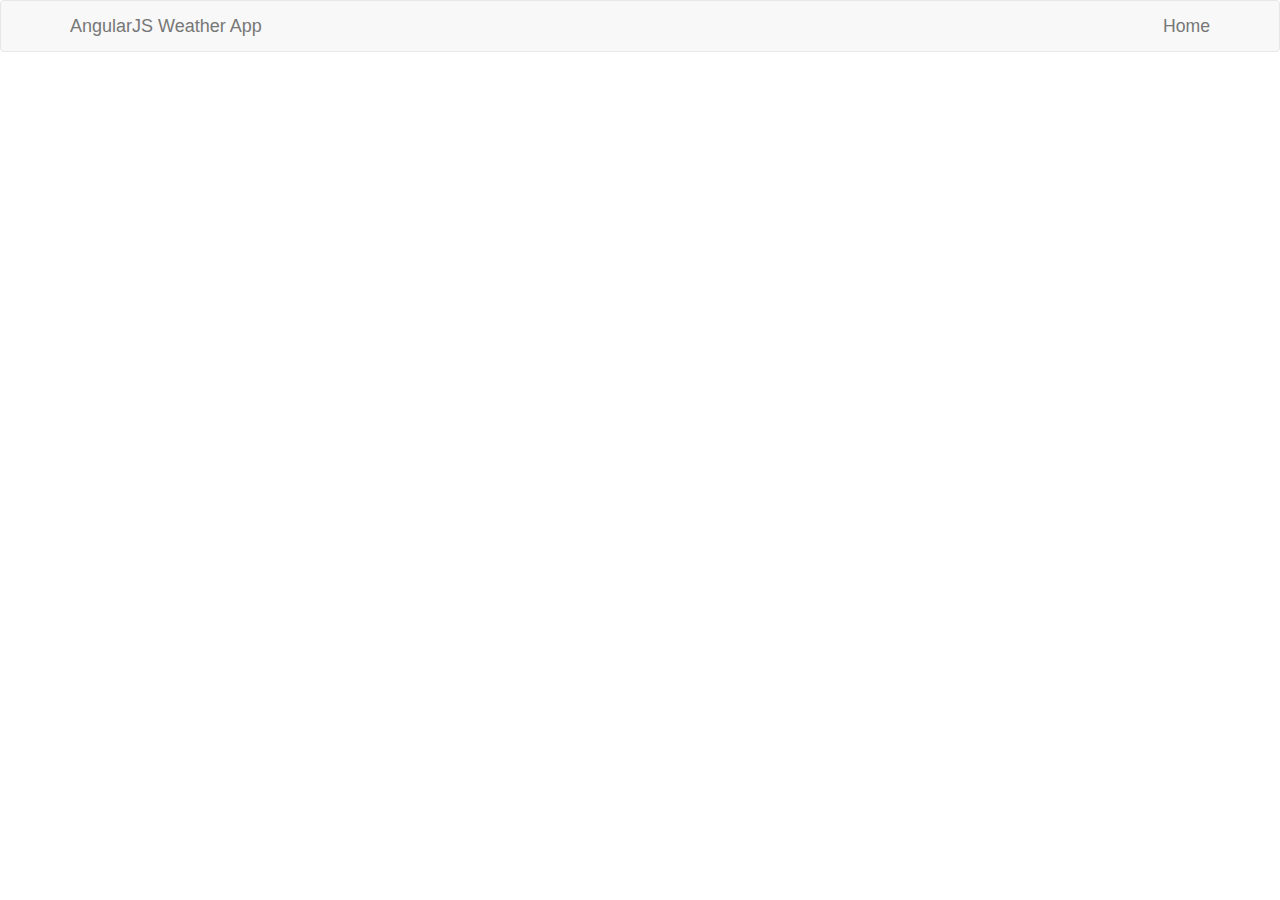
<file: index.html>
<!DOCTYPE html>
<html lang="en" ng-app="weatherApp">
  <head>
    <meta charset="UTF-8" />
    <meta name="viewport" content="width=device-width, initial-scale=1.0" />
    <meta http-equiv="X-UA-Compatible" content="ie=edge" />
    <title>AngularJS Weather Forecast SPA</title>
    <link rel="stylesheet" href="./styles.css" />
    <link
      rel="stylesheet"
      href="//netdna.bootstrapcdn.com/bootstrap/3.2.0/css/bootstrap.min.css"
    />
  </head>
  <body>
    <header>
      <nav class="navbar navbar-default">
        <div class="container">
          <div class="navbar-header">
            <a href="/" class="navbar-brand">AngularJS Weather App</a>
          </div>
          <ul class="nav navbar-nav navbar-right">
            <li class="navbar-item">
              <a href="#/">
                Home
              </a>
            </li>
          </ul>
        </div>
      </nav>
    </header>
    <div class="container">
      <ng-view></ng-view>
    </div>

    <!-- load angular via CDN -->
    <script src="//code.angularjs.org/1.3.0-rc.1/angular.min.js"></script>
    <script src="//code.angularjs.org/1.3.0-rc.1/angular-messages.min.js"></script>
    <script src="//code.angularjs.org/1.3.0-rc.1/angular-resource.min.js"></script>
    <script src="//code.angularjs.org/1.3.0-rc.1/angular-route.min.js"></script>
    <script src="app.js"></script>
    <script src="./routes/routes.js"></script>
    <script src="./services/services.js"></script>
    <script src="./controllers/controllers.js"></script>
    <script src="./directives/directives.js"></script>
  </body>
</html>
</file>
<file: styles.css>
html,
body,
input,
select,
textarea {
  font-size: 1.05em !important;
}
</file>
